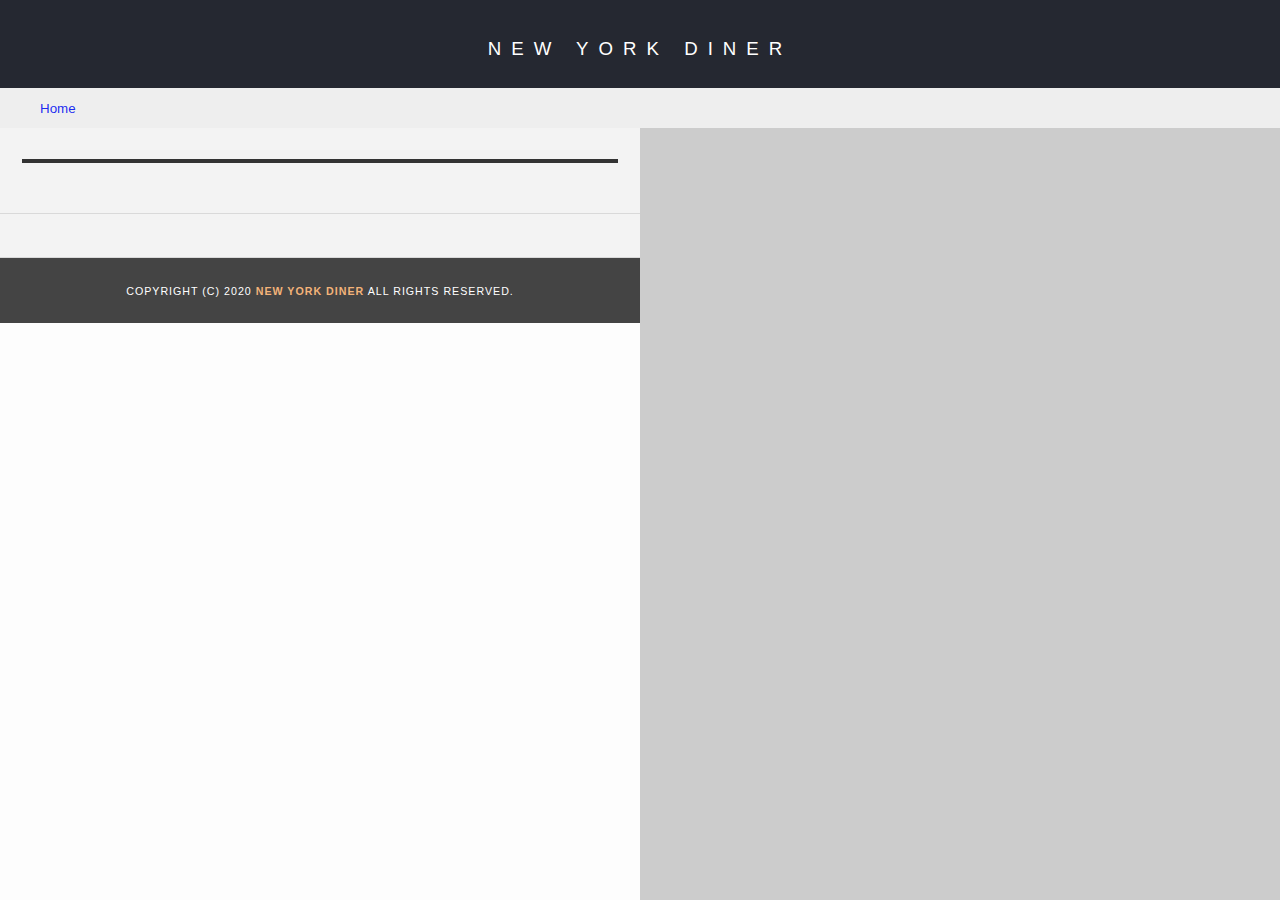
<file: frontend/restaurant.html>
<!DOCTYPE html>
<html lang="en">

<head>
  <meta charset="utf-8">
  <title>Restaurant Info</title>
  <meta name="description" content="Details and a list of reviews about a specific restaurant in New York City">
  <meta name="viewport" content="width=device-width, initial-scale=1">
  <!-- Normalize.css for better cross-browser consistency -->
  <link rel="stylesheet" src="//normalize-css.googlecode.com/svn/trunk/normalize.css" />
  <!-- Main CSS file -->
  <link rel="stylesheet" href="css/styles.css">
  <link rel="stylesheet" href="https://unpkg.com/leaflet@1.3.1/dist/leaflet.css" integrity="sha512-Rksm5RenBEKSKFjgI3a41vrjkw4EVPlJ3+OiI65vTjIdo9brlAacEuKOiQ5OFh7cOI1bkDwLqdLw3Zg0cRJAAQ==" crossorigin=""/>
</head>

<body class="inside">
  <!-- Beginning header -->
  <header>
    <!-- Beginning nav -->
    <nav aria-label="Breadcrumb">
      <h1><a href="/">New York Diner</a></h1>
      <!-- Beginning breadcrumb -->
      <ol id="breadcrumb">
        <li><a href="/">Home</a></li>
      </ol>
      <!-- End breadcrumb -->
    </nav>
    <!-- End nav -->
  </header>
  <!-- End header -->

  <!-- Beginning main -->
  <main id="maincontent">
    <!-- Beginning map -->
    <section id="map-container">
      <div id="map" role="application"></div>
    </section>
    <!-- End map -->
    <!-- Beginning restaurant -->
    <section id="restaurant-container">
      <h2 id="restaurant-name"></h2>
      <img id="restaurant-img">
      <p id="restaurant-cuisine"></p>
      <p id="restaurant-address"></p>
      <table id="restaurant-hours"></table>
    </section>
    <!-- end restaurant -->
    <!-- Beginning reviews -->
    <section id="reviews-container">
      <ul id="reviews-list"></ul>
    </section>
    <!-- End reviews -->
  </main>
  <!-- End main -->

  <!-- Beginning footer -->
  <footer id="footer">
    Copyright (c) 2020 <a href="/"><strong>New York Diner</strong></a> All Rights Reserved.
  </footer>
  <!-- End footer -->
  <script src="https://unpkg.com/leaflet@1.3.1/dist/leaflet.js" integrity="sha512-/Nsx9X4HebavoBvEBuyp3I7od5tA0UzAxs+j83KgC8PU0kgB4XiK4Lfe4y4cgBtaRJQEIFCW+oC506aPT2L1zw==" crossorigin=""></script>
  <!-- Beginning scripts -->
  <!-- Database helpers -->
  <script src="js/dbhelper.js"></script>
  <!-- Main javascript file -->
  <script src="js/restaurant_info.js"></script>
  <!-- Google Maps -->
 <!--  <script async defer src="https://maps.googleapis.com/maps/api/js?key=AIzaSyA_tKbW6A5pQ-eupxI56myUnHLqYCzOjKo&libraries=places&callback=initMap"></script> -->
  <!-- End scripts -->

</body>

</html>
</file>
<file: frontend/css/styles.css>
@charset "utf-8";
/* CSS Document */

html {
  box-sizing: border-box;
}

*, *:before, *:after {
  box-sizing: inherit;
}

body,td,th,p{
	font: 16px/1.5 Arial, Helvetica, sans-serif;
	color: #333;
}

body {
	display: flex;
	flex-wrap: wrap;
	background-color: #fdfdfd;
	margin: 0;
	position:relative;
}

td, th{
	vertical-align: top;
}

ul, li, ol {
	font: 10pt Arial, Helvetica, sans-serif;
	color: #333;
}

a {
  color: #f3b379;
	text-decoration: none;
}

a:hover, a:focus {
	color: #3397db;
	text-decoration: none;
}

a img{
	border: none 0px #fff;
}

h1, h2, h3, h4, h5, h6 {
  font-family: Arial, Helvetica, sans-serif;
}

article, aside, canvas, details, figcaption, figure, footer, header, hgroup, menu, nav, section {
}

header, main, footer {
	width: 100%;
}

header {
  background-color: #252831;
}

#maincontent {
  background-color: #f3f3f3;
  min-height: 100%;
}

#footer {
  background-color: #444;
  color: white;
  font-size: 8pt;
  letter-spacing: 1px;
  padding: 20px;
  text-align: center;
  text-transform: uppercase;
}

/* ====================== Navigation ====================== */
nav {
  width: 100%;
  background-color: #252831;
  text-align:center;
}

nav h1 {
  margin: auto;
	padding: 20px 0;
}

nav h1 a {
	color: #fff;
  font-weight: 200;
  letter-spacing: 7px;
  text-transform: uppercase;
  font-size: 12px;
}

#login-link {
  float: right;
  padding: 10px 40px;
  background-color: #252831;
}

#breadcrumb {
  padding: 10px 40px;
  list-style: none;
  background-color: #eee;
  font-size: 17px;
  margin: 0;
	max-width: 100%;
	height: auto;
  text-align: left;
}

/* Display list items side by side */
#breadcrumb li {
  display: inline;
}

/* Add a slash symbol (/) before/behind each list item */
#breadcrumb li+li:before {
  padding: 8px;
  color: black;
  content: "/\00a0";
}

/* Add a color to all links inside the list */
#breadcrumb li a {
  color: #000ff1e3;
  text-decoration: none;
}

/* Add a color on mouse-over */
#breadcrumb li a:hover {
  color: #01447e;
  text-decoration: underline;
}

/* ====================== Map ====================== */
#map {
  height: 300px;
  width: 100%;
  background-color: #ccc;
}

.leaflet-container .leaflet-control-attribution {
  background-color: white;
}

/* ====================== Restaurant Filtering ====================== */
.filter-options {
  width: 100%;
  background-color: #3397DB;
  align-items: center;
	padding: 10px;
}

.filter-options h2 {
  color: black;
	font-size: 0.8rem;
  font-size: 16px;
  font-weight: normal;
  line-height: 1;
  margin: 0 10px;
}

.filter-options select {
  background-color: white;
  border: 1px solid #fff;
  font: 11pt Arial,sans-serif;
  height: 35px;
  letter-spacing: 0;
  margin: 10px;
  padding: 0 10px;
  width: 200px;
}

/* ====================== Restaurant Listing ====================== */
#restaurants-list {
  display: flex;
  flex-wrap: wrap;
  justify-content: center;
  background-color: #f3f3f3;
  list-style: outside none none;
  margin: 0;
  padding: 15px 15px 60px;
  text-align: center;
}

#restaurants-list li {
  background-color: #fff;
  border: 2px solid #ccc;
  font-family: Arial,sans-serif;
  margin: 15px 12px;
  min-height: 380px;
  padding: 25px 30px;
  text-align: left;
  width: 270px;
}

#restaurants-list .restaurant-img {
  background-color: #ccc;
  display: block;
  margin: 0;
  max-width: 100%;
}

#restaurants-list li h3 {
  color: #da3a05;
  font: 200 14pt/1.3 Arial,sans-serif;
  letter-spacing: 0;
  margin: 20px 0 10px;
  text-transform: uppercase;
}

#restaurants-list p {
  margin: 0;
  font-size: 11pt;
}

#restaurants-list li a {
  background-color: #f3b379;
  border-bottom: 3px solid #eee;
  color: black;
  display: inline-block;
  font-size: 10pt;
  margin: 15px 0 0;
  padding: 8px 30px 10px;
  text-align: center;
  text-decoration: none;
  text-transform: uppercase;
}

/* ====================== Restaurant Details ====================== */
.inside header {
  position: fixed;
  top: 0;
  width: 100%;
  z-index: 1800;
	height: 115px;
}

.inside main {
	margin-top: 115px;
}

.inside #map-container {
  background: blue none repeat scroll 0 0;
  height: 300px;
	width: 100%;
}

.inside #map {
  background-color: #ccc;
  height: 100%;
  width: 100%;
}

.inside .leaflet-container .leaflet-control-attribution {
  background-color: white;
}

.inside #footer {
  bottom: 0;
  width: 100%;
	height: 65px;
}

#restaurant-name {
  color: #e45526;
  font-family: Arial,sans-serif;
  font-weight: 200;
  letter-spacing: 0;
  text-transform: uppercase;
  line-height: 1.1;
}

#restaurant-img {
	width: 100%;
	border-radius: 30px 0;
}

#restaurant-address {
  font-size: 12pt;
  margin: 10px 0px;
}

#restaurant-cuisine {
  background-color: #333;
  color: #ddd;
  font-size: 12pt;
  font-weight: 300;
  letter-spacing: 10px;
  margin: 0 0 20px;
  padding: 2px 0;
  text-align: center;
  text-transform: uppercase;
	width: 100%;
}

#restaurant-container, #reviews-container {
  border-bottom: 1px solid #d9d9d9;
	padding: 0 22px 30px;
  width: 100%;
}

#restaurant-container table{
  margin-left: auto;
  margin-right: auto;
}

#reviews-container h2 {
  color: #e45526;
  font-weight: 300;
}

#reviews-list {
  padding: 0;
}

#reviews-list li {
  background-color: #fff;
  border: 2px solid #f3f3f3;
  display: flex;
	flex-wrap: wrap;
  justify-content: space-between;
  list-style-type: none;
  margin: 0 0 30px;
  overflow: hidden;
  position: relative;
	width: 100%;
  border-radius: 30px 0;
}

#reviews-list li p {
  margin: 0;
  padding: 12px 22px;
}

#reviews-list p:nth-child(1) {
  background-color: #333;
  color: white;
  flex-grow: 1;
  width: 40%;
}

#reviews-list p:nth-child(2) {
  background-color: #333;
  color: #b4b4b4;
  font-size: 14px;
  font-size: 0.7rem;
  flex-grow: 1;
  text-align: right;
  width: 60%;
}

#reviews-list p:nth-child(3) {
  background-color: #f3b379;
  border-radius: 4px;
  color: black;
  text-transform: uppercase;
  letter-spacing: 1px;
  padding: 3px 12px;
  margin: 16px 16px 0;
}

#reviews-list p:nth-child(4) {
  padding-bottom: 30px;
  color: #666;
}

#restaurant-address {
  text-align: center;
}

#restaurant-hours {
  margin: 0;
  padding: 0;
}

#restaurant-hours td {
  color: #666;
}

#restaurant-hours tr td:nth-child(2) {
  padding-left: 10px;
}

/* This media query makes the map taller in tablets */
@media screen and (min-width: 32em) {
  nav h1 a {
    letter-spacing: 10px;
    font-size: 14pt;
  }
  #map {
    height: 400px;
  }
  .inside #map-container {
    height: 400px;
  }
}

/* This media query splits the restaurant view in 2 */
@media screen and (min-width: 50em) {
  #map {
    height: 400px;
  }

	.inside #map-container {
	  height: calc(100% - 115px);
	  width: 50%;
	  position: fixed;
	  right: 0;
	  top: 115px;
	  width: 50%;
	}

	#restaurant-container, #reviews-container {
	  width: 50%;
	}

  .filter-options h2 {
    font-size: 1rem;
    font-size: 20px;
  }

	.inside #footer {
	  width: 50%;
	}

	#footer {
	  padding: 25px;
	}
}
</file>
